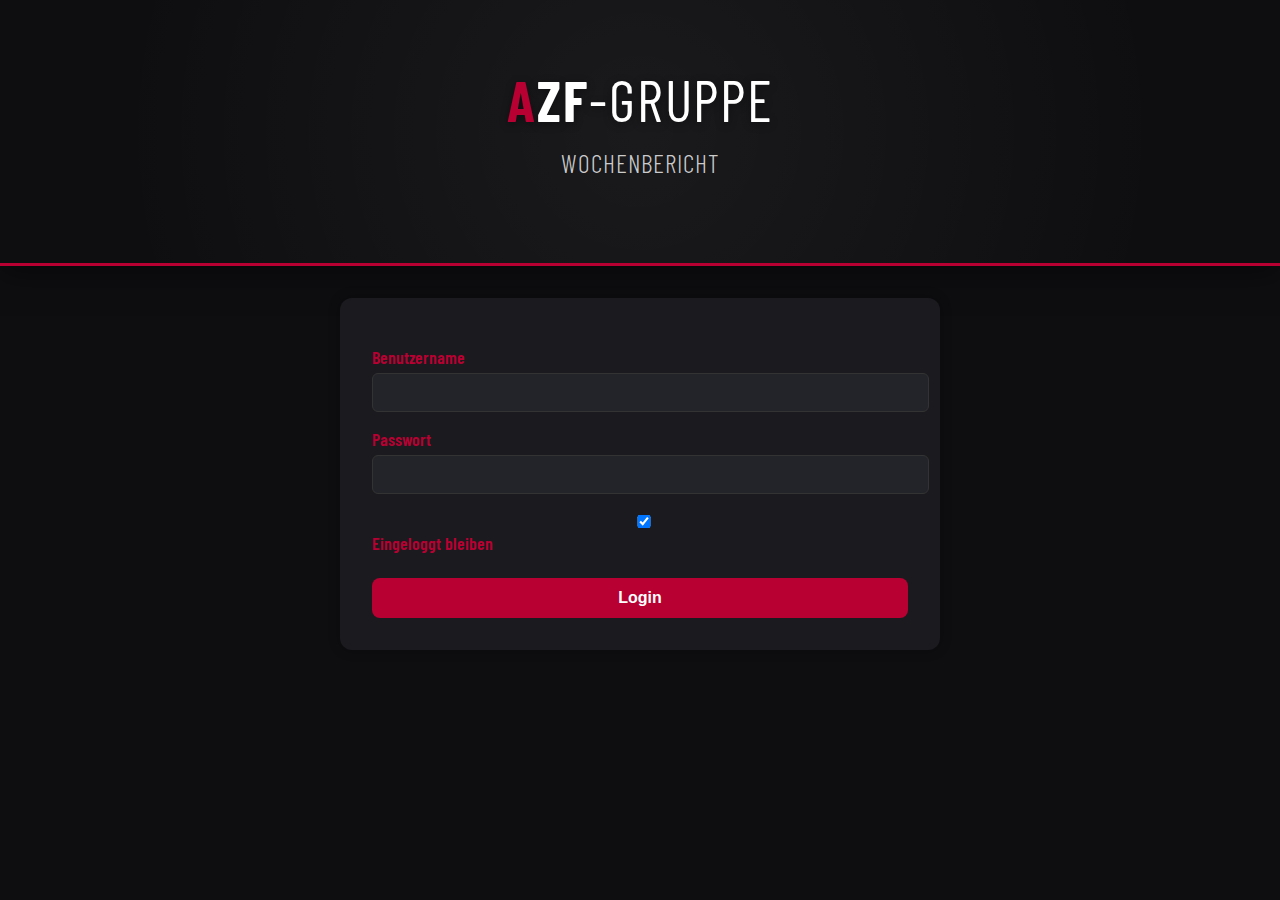
<file: index.html>
<!DOCTYPE html>
<html lang="de">
<head>
  <meta charset="UTF-8" />
  <title>Login – AZF Wochenbericht</title>
  <meta name="viewport" content="width=device-width, initial-scale=1">
  <link rel="stylesheet" href="style.css">
  <link href="https://fonts.googleapis.com/css2?family=Barlow+Condensed:wght@400;700&display=swap" rel="stylesheet">
</head>
<body>
  <header class="modern-hero">
    <h1><span class="azf-red barlow-bold">A</span><span class="barlow-bold">ZF</span><span class="barlow-regular white">-GRUPPE</span></h1>
    <h2>Wochenbericht</h2>
  </header>

  <main>
    <form id="loginForm">
      <label>Benutzername</label>
      <input type="text" id="username" required />
      <label>Passwort</label>
      <input type="password" id="password" required />
      <label><input type="checkbox" id="stayLoggedIn" checked> Eingeloggt bleiben</label>
      <button type="submit">Login</button>
    </form>
    <div class="status" id="loginStatus"></div>
  </main>

  <script>
    const users = {
      "jan": ["jan123", "Jan Beeck"],
      "rasmus": ["rasmus123", "Rasmus Zander"],
      "andre": ["andre123", "Andre Schorn"],
      "azf": ["azf123", "Universal Account"],
    };

    document.getElementById("loginForm").onsubmit = function(e) {
      e.preventDefault();
      const user = document.getElementById("username").value.toLowerCase();
      const pass = document.getElementById("password").value;
      const statusEl = document.getElementById("loginStatus");

      if (users[user] && users[user][0] === pass) {
        const fullName = users[user][1];
        // Immer in localStorage speichern
        localStorage.setItem("activeUser", fullName);
        window.location.href = "home.html";
      } else {
        statusEl.textContent = "❌ Falscher Benutzername oder Passwort";
        statusEl.style.color = "red";
      }
    };

    // Service Worker registrieren
    if ('serviceWorker' in navigator) {
      window.addEventListener('load', () => {
        navigator.serviceWorker.register('service-worker.js')
          .then(reg => console.log("✅ Service Worker registriert"))
          .catch(err => console.error("❌ Service Worker Fehler:", err));
      });
    }
  </script>
</body>
</html>
</file>
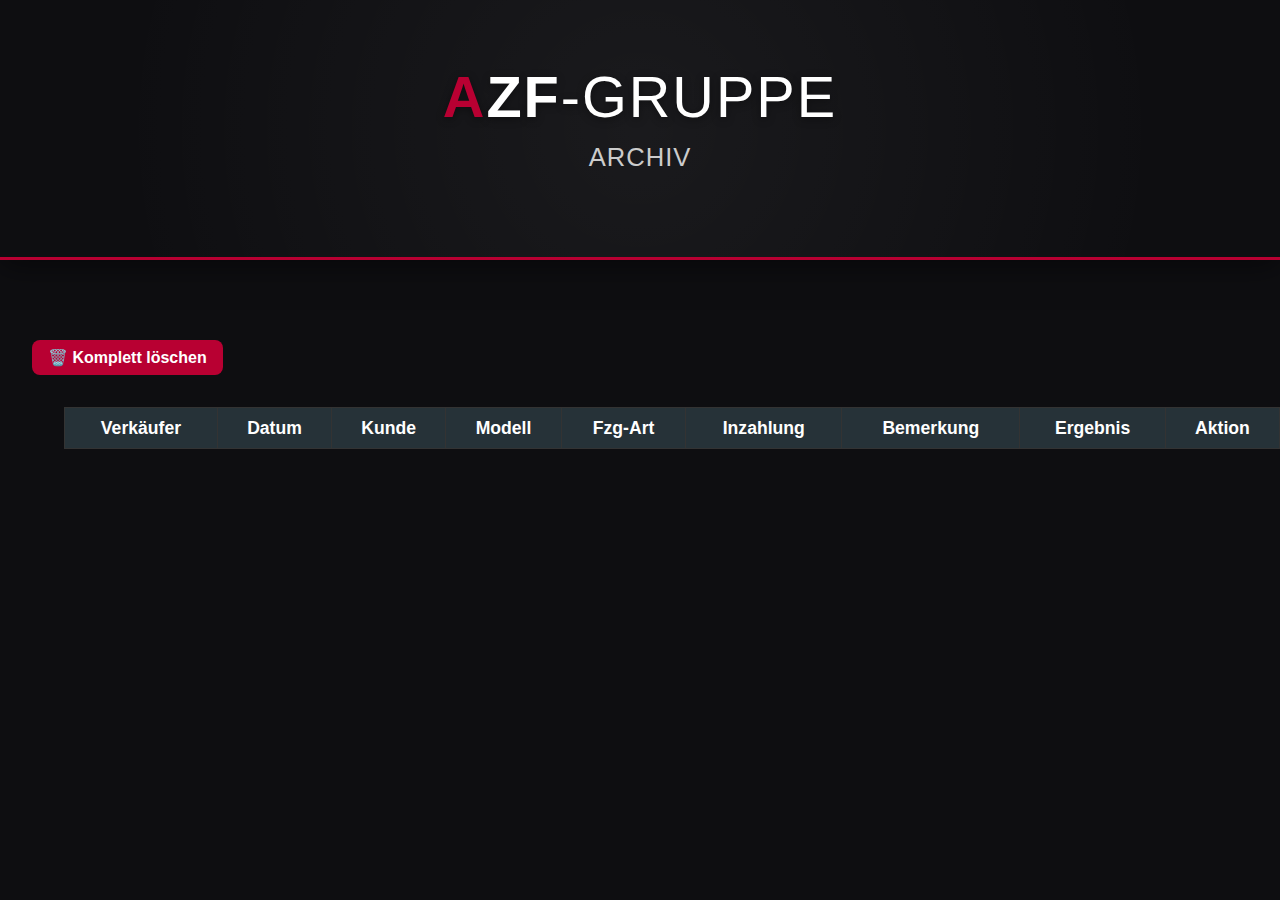
<file: archive.html>
<!DOCTYPE html>
<html lang="de">
<head>
  <meta charset="UTF-8" />
  <title>Archiv – AZF Wochenbericht</title>
  <meta name="viewport" content="width=device-width, initial-scale=1">
  <link rel="stylesheet" href="style.css">
  <link href="https://fonts.googleapis.com/css2?family=Barlow+Condensed:wght@400;700&display=swap" rel="stylesheet">
</head>
<body>
  <header class="modern-hero">
    <h1><span class="azf-red barlow-bold">A</span><span class="barlow-bold">ZF</span><span class="barlow-regular white">-GRUPPE</span></h1>
    <h2>Archiv</h2>
  </header>

  <main class="archive-layout">
    <div class="status" id="archivStatus"></div>
    <button onclick="deleteArchive()">🗑️ Komplett löschen</button>

    <div class="table-wrapper" style="overflow-x: visible; padding: 0 2rem;">
      <table id="archiveTable" style="width: 100%; font-size: 1rem;" style="width: 100%; min-width: auto;">
        <thead>
          <tr>
            <th>Verkäufer</th><th>Datum</th><th>Kunde</th><th>Modell</th>
            <th>Fzg-Art</th><th>Inzahlung</th><th>Bemerkung</th><th>Ergebnis</th><th>Aktion</th>
          </tr>
        </thead>
        <tbody></tbody>
      </table>
    </div>
  </main>

  <script>
    function restoreEntry(index) {
      let archived = JSON.parse(localStorage.getItem("archivedEntries") || "[]");
      let entries = JSON.parse(localStorage.getItem("entries") || "[]");
      if (archived[index]) {
        entries.push(archived[index]);
        archived.splice(index, 1);
        localStorage.setItem("entries", JSON.stringify(entries));
        localStorage.setItem("archivedEntries", JSON.stringify(archived));
        renderArchiveTable();
      }
    }

    function deleteEntry(index) {
      let archived = JSON.parse(localStorage.getItem("archivedEntries") || "[]");
      if (archived[index]) {
        archived.splice(index, 1);
        localStorage.setItem("archivedEntries", JSON.stringify(archived));
        renderArchiveTable();
      }
    }

    function deleteArchive() {
      localStorage.removeItem("archivedEntries");
      renderArchiveTable();
    }

    function renderArchiveTable() {
      const tbody = document.getElementById("archiveTable").querySelector("tbody");
      tbody.innerHTML = "";
      let archived = JSON.parse(localStorage.getItem("archivedEntries") || []);

      archived.forEach((entry, index) => {
        let row = document.createElement("tr");
        Object.values(entry).forEach(val => {
          let cell = document.createElement("td");
          cell.textContent = val;
          row.appendChild(cell);
        });

        let actions = document.createElement("td");
        actions.innerHTML = `
          <button data-index="${index}" class="restore-btn" title="Wiederherstellen">🔄</button>
          <button data-index="${index}" class="delete-btn" title="Löschen">🗑️</button>
        `;
        row.appendChild(actions);
        tbody.appendChild(row);
      });

      // Button-Events neu binden
      document.querySelectorAll(".restore-btn").forEach(btn => {
        btn.onclick = () => restoreEntry(parseInt(btn.dataset.index));
      });
      document.querySelectorAll(".delete-btn").forEach(btn => {
        btn.onclick = () => deleteEntry(parseInt(btn.dataset.index));
      });
    }

    window.onload = renderArchiveTable;
  </script>
</body>
</html>
</file>
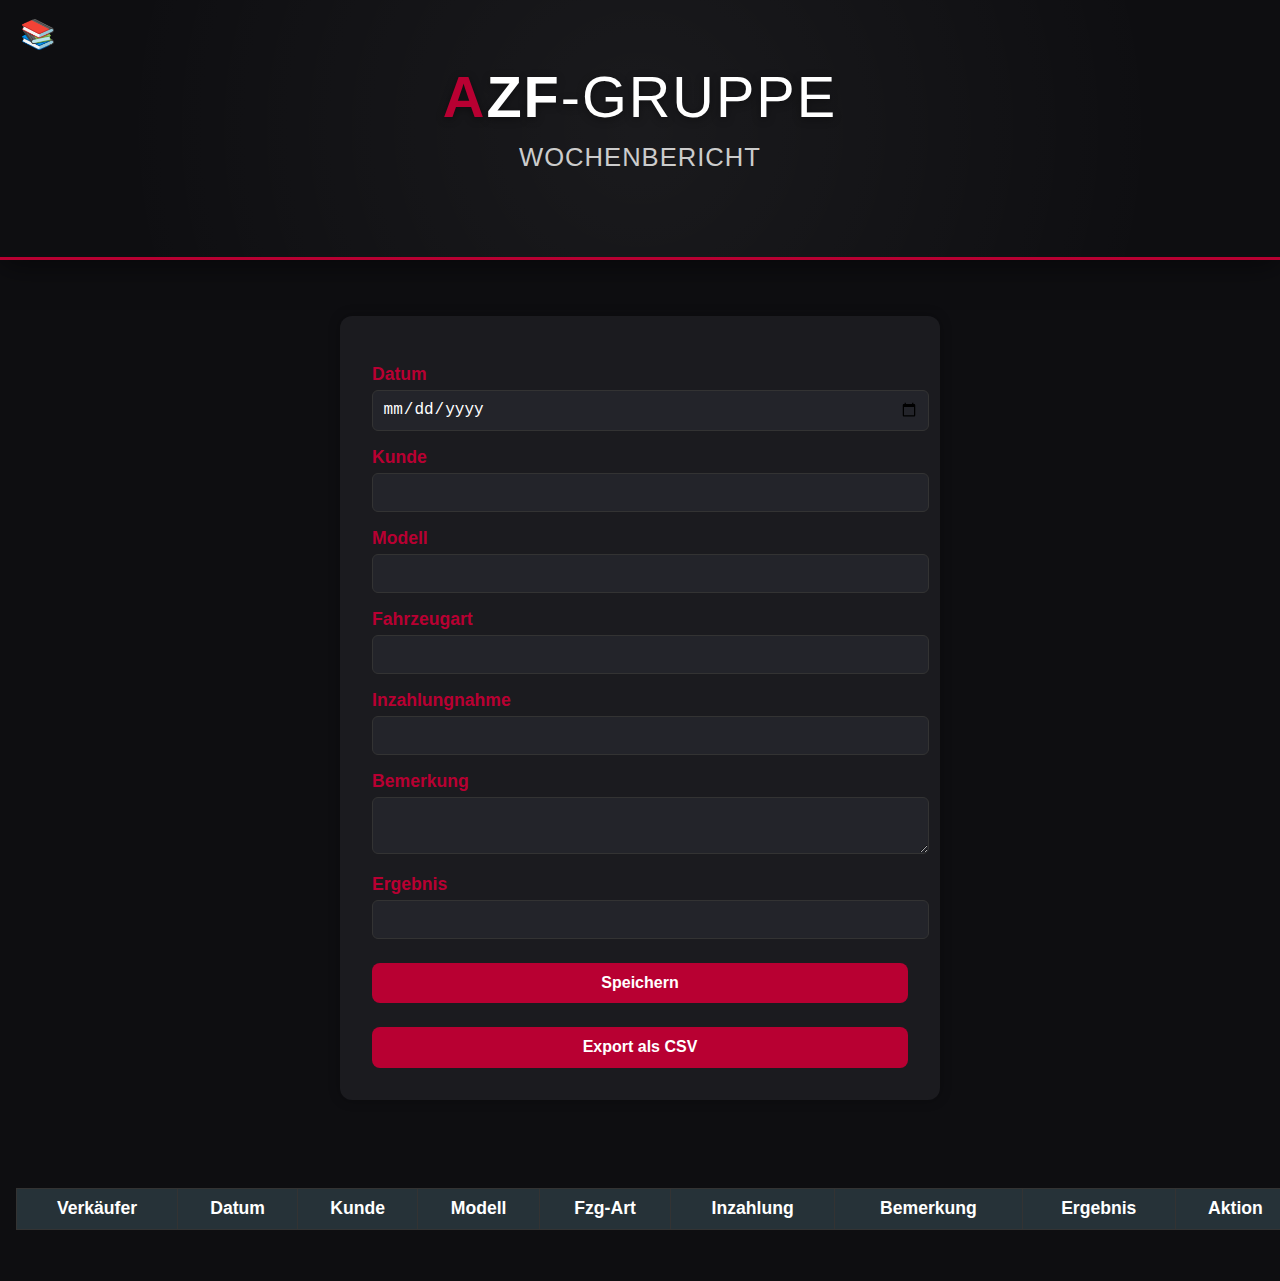
<file: home.html>
<!DOCTYPE html>
<html lang="de">
<head>
  <meta charset="UTF-8" />
  <title>AZF Wochenbericht</title>
  <meta name="viewport" content="width=device-width, initial-scale=1">
  <link rel="stylesheet" href="style.css">
  <link href="https://fonts.googleapis.com/css2?family=Barlow+Condensed:wght@400;700&display=swap" rel="stylesheet">
</head>
<body>

<div class="header-buttons">
  <a class="archive-button" href="archive.html" title="Archiv öffnen">📚</a>
</div>

<header class="modern-hero">
  <h1><span class="azf-red barlow-bold">A</span><span class="barlow-bold">ZF</span><span class="barlow-regular white">-GRUPPE</span></h1>
  <h2>Wochenbericht</h2>
</header>

<main>
  <div class="status" id="userStatus"></div>

  <form id="entryForm">
    <input type="hidden" id="verkaeufer">
    <label>Datum</label>
    <input type="date" id="datum">
    <label>Kunde</label>
    <input type="text" id="kunde">
    <label>Modell</label>
    <input type="text" id="modell">
    <label>Fahrzeugart</label>
    <input type="text" id="fahrzeugart">
    <label>Inzahlungnahme</label>
    <input type="text" id="inzahlungnahme">
    <label>Bemerkung</label>
    <textarea id="bemerkung"></textarea>
    <label>Ergebnis</label>
    <input type="text" id="ergebnis">
    <button type="button" onclick="saveEntry()">Speichern</button>
    <button type="button" onclick="exportCSV()">Export als CSV</button>
  </form>
  <div class="status" id="status"></div>
</main>

<div class="table-wrapper">
  <table id="entryTable">
    <thead>
      <tr>
        <th>Verkäufer</th><th>Datum</th><th>Kunde</th><th>Modell</th>
        <th>Fzg-Art</th><th>Inzahlung</th><th>Bemerkung</th><th>Ergebnis</th><th>Aktion</th>
      </tr>
    </thead>
    <tbody></tbody>
  </table>
</div>

<script>
function getActiveUser() {
  return localStorage.getItem("activeUser") || sessionStorage.getItem("activeUser");
}

function getEntries() {
  return JSON.parse(localStorage.getItem("entries") || "[]");
}

function saveEntry() {
  const entry = {
    verkaeufer: form.verkaeufer.value,
    datum: form.datum.value,
    kunde: form.kunde.value,
    modell: form.modell.value,
    fahrzeugart: form.fahrzeugart.value,
    inzahlungnahme: form.inzahlungnahme.value,
    bemerkung: form.bemerkung.value,
    ergebnis: form.ergebnis.value
  };
  const entries = getEntries();
  entries.push(entry);
  localStorage.setItem("entries", JSON.stringify(entries));
  updateTable();
  status.textContent = "✅ Gespeichert";
  status.style.color = "lightgreen";
  form.reset();
  form.verkaeufer.value = getActiveUser();
  form.datum.valueAsDate = new Date();
}

function updateTable() {
  const entries = getEntries();
  tableBody.innerHTML = "";
  entries.forEach((entry, index) => {
    const row = document.createElement("tr");
    Object.entries(entry).forEach(([key, value]) => {
      const cell = document.createElement("td");
      const input = document.createElement("input");
      input.value = value;
      input.onchange = () => {
        entries[index][key] = input.value;
        localStorage.setItem("entries", JSON.stringify(entries));
      };
      cell.appendChild(input);
      row.appendChild(cell);
    });
    const actions = document.createElement("td");
    const del = document.createElement("button");
    del.textContent = "🗑️";
    del.onclick = () => {
      const archived = JSON.parse(localStorage.getItem("archivedEntries") || "[]");
      archived.push(entries[index]);
      localStorage.setItem("archivedEntries", JSON.stringify(archived));
      entries.splice(index, 1);
      localStorage.setItem("entries", JSON.stringify(entries));
      updateTable();
    };
    actions.appendChild(del);
    row.appendChild(actions);
    tableBody.appendChild(row);
  });
}

function exportCSV() {
  const entries = getEntries();
  if (!entries.length) return;

  const today = new Date();
  const onejan = new Date(today.getFullYear(), 0, 1);
  const week = Math.ceil((((today - onejan) / 86400000) + onejan.getDay() + 1) / 7);

  const headers = Object.keys(entries[0]);
  const capitalizedHeaders = headers.map(h => h.charAt(0).toUpperCase() + h.slice(1));
  const titleRow = "Wochenbericht - Woche " + week;
  const csvRows = [titleRow, capitalizedHeaders.join(";")];

  entries.forEach(entry => {
    csvRows.push(headers.map(h => `"${(entry[h] || "").replace(/"/g, '""')}"`).join(";"));
  });

  const blob = new Blob([csvRows.join("\n")], { type: "text/csv" });
  const url = URL.createObjectURL(blob);
  const formElement = document.getElementById("entryForm");
  const safeName = (formElement.verkaeufer.value || "Unbekannt")
    .normalize("NFD")
    .replace(/[̀-ͯ\s]/g, "_");
  const a = document.createElement("a");
  a.href = url;
  a.download = `Wochenbericht_Woche_${week}_${safeName}.csv`;
  document.body.appendChild(a);
  a.click();
  document.body.removeChild(a);
}

document.addEventListener("DOMContentLoaded", () => {
  window.form = document.getElementById("entryForm");
  window.status = document.getElementById("status");
  window.tableBody = document.querySelector("#entryTable tbody");

  const user = getActiveUser();
  if (!user) {
    window.location.href = "index.html"; // Weiterleitung zum Login, wenn nicht eingeloggt
    return;
  }
    window.location.href = "index.html";
    return;
  }

  form.verkaeufer.value = user;
  form.datum.valueAsDate = new Date();
  document.getElementById("userStatus").textContent = `👤 Eingeloggt als: ${user}`;
  updateTable();

  const fields = Array.from(form.querySelectorAll("input, textarea")).filter(f => f.type !== "hidden");
  fields.forEach((field, i) => {
    field.addEventListener("keydown", (e) => {
      if (e.key === "Enter") {
        e.preventDefault();
        const next = fields[i + 1];
        if (next) next.focus();
        else saveEntry();
      }
    });
  });
});
</script>

</body>
</html>
</file>
<file: style.css>
:root {
  --bg: #0e0e11;
  --card: #1b1b1f;
  --text: #ffffff;
  --accent: #b80032;
  --accent-light: #b80032;
  --border: #333;
  --font-main: 'Barlow Condensed', sans-serif;
}

body {
  margin: 0;
  font-family: var(--font-main);
  background-color: var(--bg);
  color: var(--text);
}

header {
  text-align: center;
  padding: 3rem 1rem 2rem;
  background: linear-gradient(90deg, #11131a, #181c25);
  border-bottom: 1px solid var(--border);
}

header h1 {
  font-size: 3.2rem;
  margin: 0;
  color: var(--accent-light);
  letter-spacing: 1px;
}

header h2 {
  font-size: 1.8rem;
  margin-top: 0.3rem;
  color: #aaa;
}

main {
  max-width: 600px;
  margin: auto;
  padding: 2rem 1rem;
}

form {
  background-color: var(--card);
  padding: 2rem;
  border-radius: 12px;
  box-shadow: 0 0 12px rgba(0,0,0,0.3);
}

label {
  display: block;
  margin-top: 1rem;
  font-size: 1.1rem;
  font-weight: 600;
  color: var(--accent-light);
}

input, select, textarea {
  width: 100%;
  margin-top: 0.3rem;
  padding: 0.6rem;
  background-color: #23242a;
  border: 1px solid var(--border);
  border-radius: 6px;
  color: var(--text);
  font-size: 1rem;
}

button {
  margin-top: 1.5rem;
  padding: 0.7rem;
  width: 100%;
  font-size: 1rem;
  background-color: var(--accent);
  color: var(--text);
  border: none;
  border-radius: 8px;
  cursor: pointer;
  font-weight: bold;
  transition: background 0.3s;
}

button:hover {
  background-color: var(--accent-light);
}

.status {
  text-align: center;
  margin-top: 1.5rem;
  font-weight: bold;
}

.table-wrapper {
  width: 100%;
  padding: 0 1rem 3rem;
  overflow-x: auto;
}

table {
  width: 100%;
  border-collapse: collapse;
  margin-top: 2rem;
  min-width: 1000px;
}

th, td {
  padding: 0.6rem;
  border: 1px solid var(--border);
  background: #1b1c1f;
}

th {
  background-color: #263238;
  color: var(--text);
  font-size: 1.1rem;
}

td input {
  width: 100%;
  background: transparent;
  border: none;
  color: var(--text);
}

.logout {
  position: absolute;
  top: 20px;
  left: 20px;
  font-size: 1rem;
  color: var(--accent-light);
  background: none;
  border: none;
  cursor: pointer;
  text-decoration: underline;
}

.logout-icon {
  position: fixed;
  bottom: 20px;
  right: 20px;
  font-size: 1.8rem;
  background: none;
  border: none;
  cursor: pointer;
  color: var(--accent-light);
}

.top-icons-removed {
  position: absolute;
  top: 20px;
  right: 20px;
  display: flex;
  gap: 10px;
}

.top-icons-removed button,
.top-icons-removed a {
  font-size: 1.6rem;
  background: none;
  border: none;
  cursor: pointer;
  color: var(--accent-light);
  text-decoration: none;
}





.top-left button,
.top-right a {
  font-size: 1.6rem;
  background: none;
  border: none;
  cursor: pointer;
  color: var(--accent-light);
  text-decoration: none;
}

.modern-header {
  background: linear-gradient(135deg, #1c1c22, #2e2e38);
  padding: 2rem 1rem 3rem 1rem;
  text-align: center;
  border-bottom: 2px solid var(--accent);
  box-shadow: 0 4px 20px rgba(0,0,0,0.4);
}

.modern-header h1 {
  font-size: 3.4rem;
  letter-spacing: 1px;
  margin-bottom: 0.5rem;
}

.modern-header h2 {
  font-size: 1.8rem;
  font-weight: 400;
  color: #ccc;
}


.top-left, 




.top-left button,
.top-right a {
  font-size: 1.6rem;
  background: none;
  border: none;
  cursor: pointer;
  color: var(--accent-light);
  text-decoration: none;
}

.modern-hero {
  background: linear-gradient(135deg, #1d1d25 0%, #2e2e3a 100%);
  padding: 4rem 1rem 4rem 1rem;
  text-align: center;
  border-bottom: 3px solid var(--accent);
  box-shadow: 0 5px 30px rgba(0, 0, 0, 0.5);
  background-image: radial-gradient(circle at center, rgba(255,255,255,0.05) 0%, transparent 80%);
}

.modern-hero h1 {
  font-size: 3.6rem;
  font-weight: 700;
  letter-spacing: 2px;
  color: #fff;
  margin: 0;
}

.modern-hero h2 {
  font-size: 1.6rem;
  font-weight: 300;
  color: #ccc;
  margin-top: 0.8rem;
}

.azf-red {
  color: var(--accent);
}

.modern-hero h1 {
  font-size: 3.6rem;
  font-weight: 700;
  letter-spacing: 2px;
  color: #fff;
  margin: 0;
  text-shadow: 0 2px 8px rgba(0,0,0,0.4);
}

.modern-hero h2 {
  font-size: 1.6rem;
  font-weight: 300;
  color: #ccc;
  margin-top: 0.8rem;
  text-transform: uppercase;
  letter-spacing: 1px;
}

.balow-bold {
  font-family: 'Barlow Condensed', sans-serif;
  font-weight: 700;
}

.barlow-regular {
  font-family: 'Barlow Condensed', sans-serif;
  font-weight: 400;
}

.barlow-bold {
  font-family: 'Barlow Condensed', sans-serif;
  font-weight: 700;
}

.barlow-regular {
  font-family: 'Barlow Condensed', sans-serif;
  font-weight: 400;
}

.white {
  color: #ffffff;
}

.top-left, 





.top-left button,
.top-right a {
  font-size: 1.6rem;
  background: none;
  border: none;
  cursor: pointer;
  color: var(--accent-light);
  text-decoration: none;
}
.top-left,
.top-right {
  position: absolute;
  top: 20px;
}

.top-left {
  left: 20px;
}

.top-right {
  right: 20px;
}

.top-left button,
.top-right a {
  font-size: 1.6rem;
  background: none;
  border: none;
  cursor: pointer;
  color: var(--accent-light);
  text-decoration: none;
}


.logout-btn button,
.archive-btn a {
  font-size: 1.6rem;
  background: none;
  border: none;
  color: var(--accent-light);
  cursor: pointer;
  text-decoration: none;
}
.header-buttons {
  position: absolute;
  top: 20px;
  left: 0;
  width: 100%;
  display: flex;
  justify-content: space-between;
  padding: 0 20px;
  z-index: 100;
}

.logout-button,
.archive-button {
  font-size: 1.8rem;
  background: none;
  border: none;
  color: var(--accent-light);
  cursor: pointer;
  text-decoration: none;
  line-height: 1;
}

/* Erweiterung für Archiv-Seite */
.archive-container {
  max-width: 100%;
  width: 100%;
  padding: 2rem;
}

.table-wrapper {
  width: 100%;
  overflow-x: auto;
}

#archiveTable {
  width: 100%;
  min-width: 1200px;
}


/* Archivansicht optisch zentrieren und vergrößern */
.archive-layout {
  max-width: 1400px;
  margin: auto;
  padding: 2rem;
}


/* "Komplett löschen"-Button schmaler anzeigen */
.archive-layout button {
  display: inline-block;
  width: auto;
  padding: 0.5rem 1rem;
  font-size: 1rem;
}
</file>
